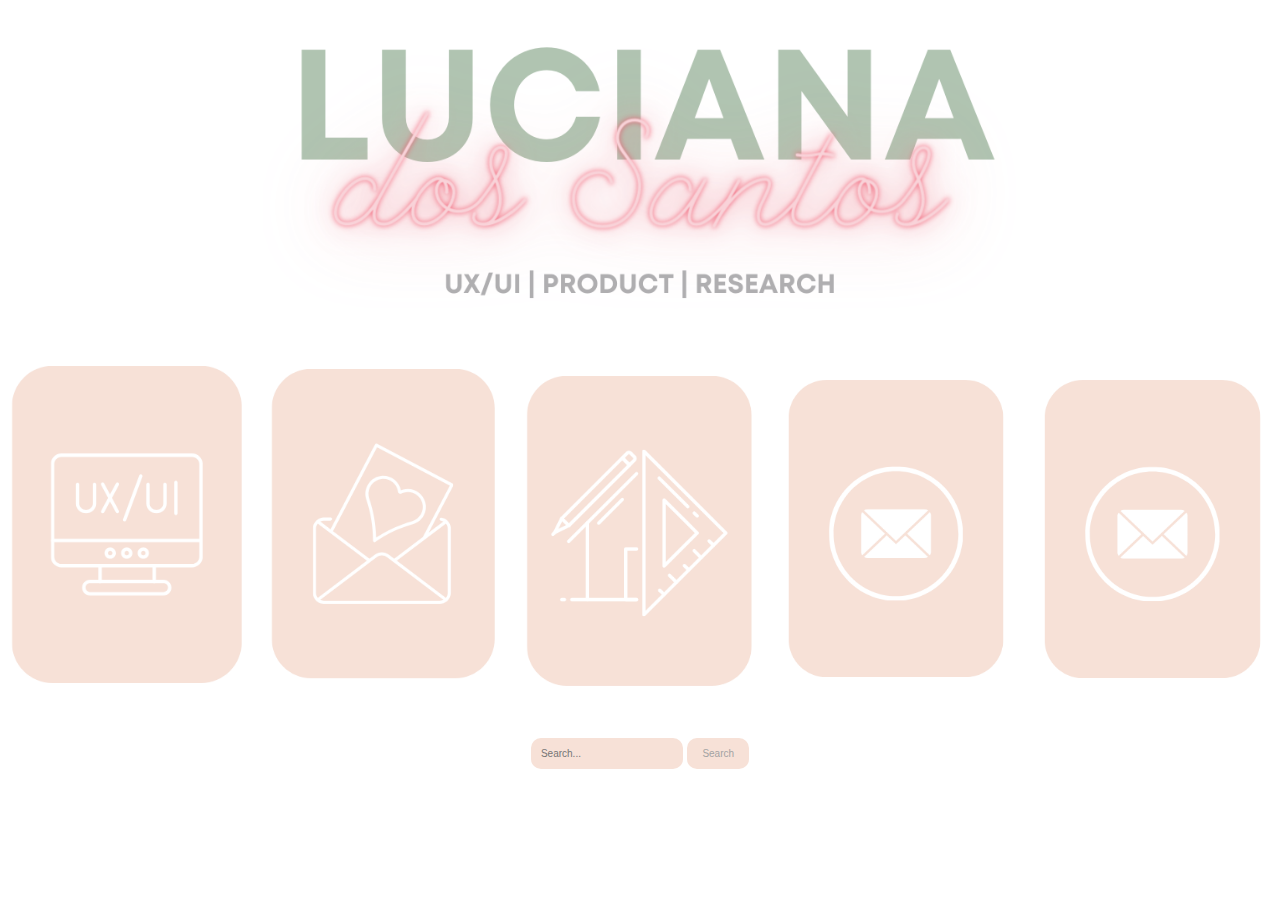
<file: projectFolder/index.html>
<!DOCTYPE html>
<html lang="en">
<head>
  <meta charset="UTF-8">
  <meta name="viewport" content="width=device-width, initial-scale=1.0">
  <link rel="stylesheet" href="./Style.css">
  <title>Luciana dos Santos</title>
</head>
<body>

  <div class="grid-container">
    <!-- Grid items -->
    <div class="grid-item item1">Space</div>
    <div class="grid-item item2"><img src="images/Design System_Title.png" alt="Imagem 1"  width="300" style="height:auto;"></div>
    <div class="grid-item item3">Space</div>
    <div id="card1" class="grid-item item1"><img src="images/UX.png" class="card" alt="Imagem 1"   style="height:auto;"></div>
    <div class="grid-item item1"><img src="images/Invitations.png" class="card" alt="Imagem 2"   style="height:auto;"></div>
    <div class="grid-item item1"><img src="images/Produtos.png" class="card" alt="Imagem 3"   style="height:auto;"></div>
    <div class="grid-item item1"><img src="images/Research.png" class="card" alt="Imagem 4"   style="height:auto;"></div>
    <div class="grid-item item1"><img src="images/Contacts.png" class="card" alt="Imagem 5"   style="height:auto;"></div>
    <div class="grid-item item1">Space</div>
    <div class="grid-item item2"> <div class="search-container">
      <input type="text" placeholder="Search...">
      <button type="submit">Search</button>
    </div>
  </div>
    <div class="grid-item item1">Space</div>
  </div>

</body>
</html>
</file>
<file: projectFolder/Style.css>
body {
  font-family: Arial, sans-serif;
  margin: 0 0;
  padding: 0;
  box-sizing: border-box;
}

.grid-container {
  display: grid;
--col1: 1fr;
--col2: 1fr;
--col3: 1fr;
--col4: 1fr;
--col5: 1fr;

grid-template-columns: var(--col1) var(--col2) var(--col3) var(--col4) var(--col5);
  
  grid-template-rows: repeat(7, 1fr);
  gap: 5px;
  padding: 1px;
}

.grid-item {
  background-color: #fff;
  color: #fff;
  text-align: center;
  padding: 5px;
  border-radius: 10px;
  overflow: hidden;
  align-items: center;
}

.grid-item img {
    width: 100%;
    height: auto;
    border-radius: 5px;
}
.grid-container:has(#card1:hover)
{

      --coll1:2fr;
      }

.item1{
    grid-row: span 3;
}

.item2{
    grid-column: span 3;
    grid-row: span 3;
}
.item3{
    grid-row: span 3;
}

.search-container {
    text-align: center;
    margin: 20px;
    border-radius: 10px; 
    overflow: hidden;
  }
  
  input[type="text"] {
    padding: 10px;
    font-size: 10px;
    background-color: #f7e1d7;
    border: none;
    border-radius: 10px; 
  }
  
  button {
    padding: 10px 15px;
    font-size: 10px;
    background-color: #f7e1d7;
    color: rgb(163, 163, 163);
    border: none;
    cursor: pointer;
    border-radius: 10px; 
  }
</file>
